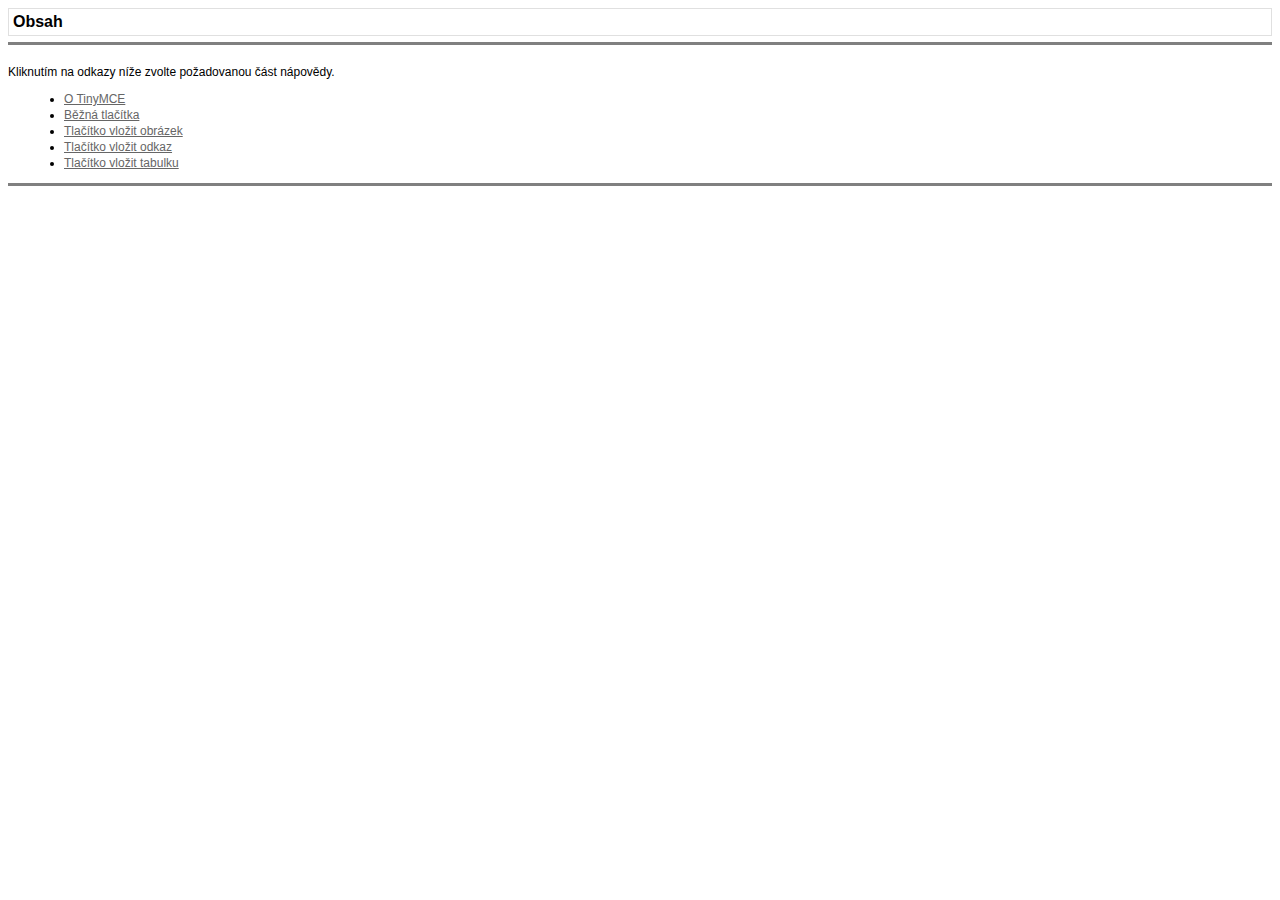
<file: engine/jscripts/tiny_mce/themes/advanced/docs/cs/index.htm>
<html xmlns="http://www.w3.org/1999/xhtml">
<HEAD>
<TITLE>N�pov�da</TITLE>
<meta http-equiv="content-type" content="text/html; charset=iso-8859-2">
<link href="style.css" rel="stylesheet" type="text/css">
</HEAD>
<BODY onload="window.focus();">
<table width="100%" border="0" cellpadding="1" cellspacing="3" class="pageheader">
  <tr> 
    <td><span class="title">Obsah</span></td>
    <td align="right">&nbsp;</td>
  </tr>
</table>
<hr noshade>
<br>
Kliknut�m na odkazy n��e zvolte po�adovanou ��st n�pov�dy.
<ul class="toc_ul">
  <li class="toc_li"><a href="about.htm">O TinyMCE</a></li>
  <li class="toc_li"><a href="common_buttons.htm">B�n� tla��tka</a></li>
  <li class="toc_li"><a href="insert_image_button.htm">Tla��tko vlo�it obr�zek</a></li>
  <li class="toc_li"><a href="insert_link_button.htm">Tla��tko vlo�it odkaz</a></li>
  <li class="toc_li"><a href="insert_table_button.htm">Tla��tko vlo�it tabulku</a></li>
</ul>
<hr noshade>
</BODY>
</HTML>
</file>
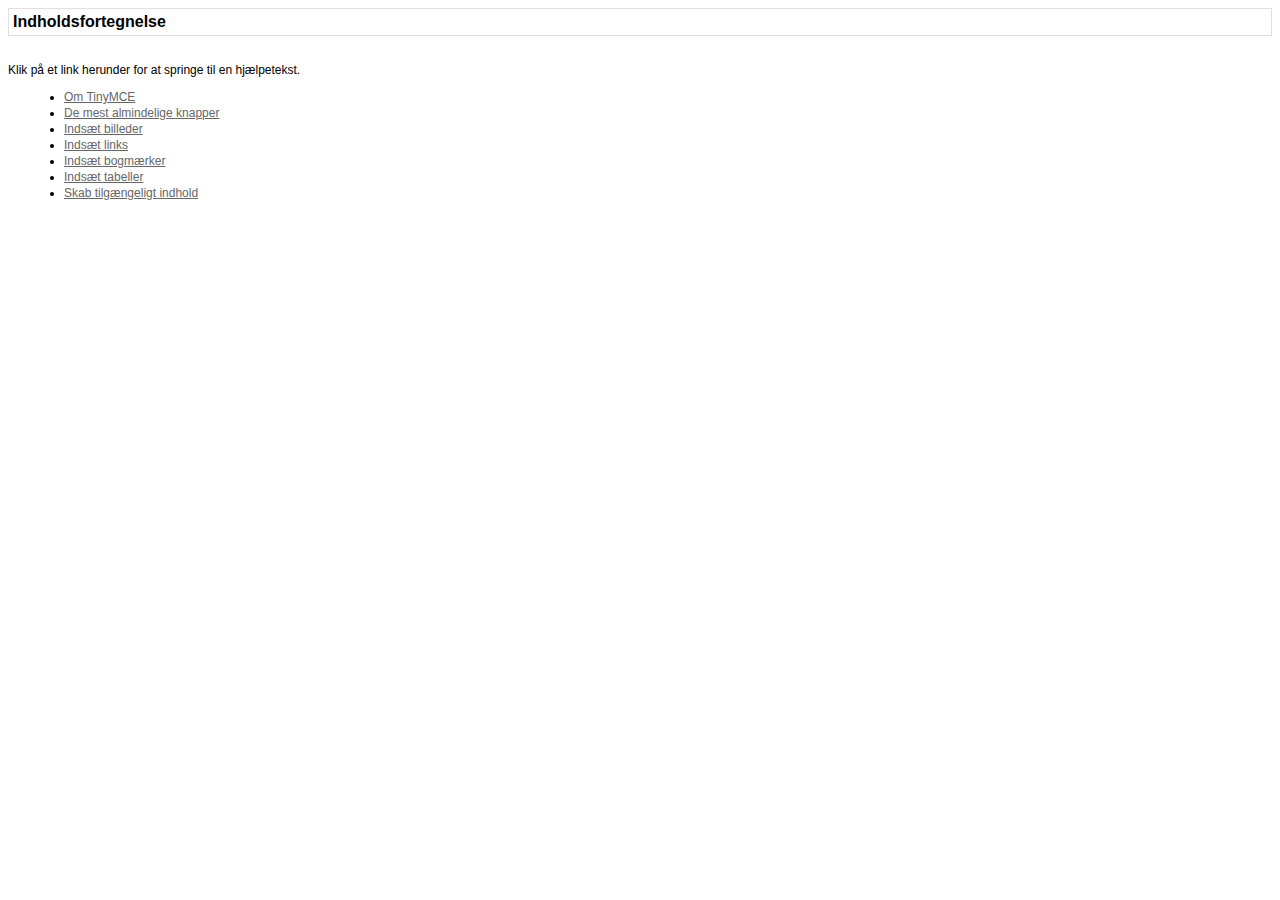
<file: engine/jscripts/tiny_mce/themes/advanced/docs/da/index.htm>
<!DOCTYPE html PUBLIC "-//W3C//DTD XHTML 1.0 Strict//EN" "http://www.w3.org/TR/xhtml1/DTD/xhtml1-strict.dtd">
<html xmlns="http://www.w3.org/1999/xhtml" xml:lang="da" lang="da">
<head>
<title>Indholdsfortegnelse</title>
<meta http-equiv="Content-Type" content="text/html; charset=ISO-8859-1" />
<link href="style.css" rel="stylesheet" type="text/css" />
</head>
<body onload="window.focus();">
<table width="100%" border="0" cellpadding="1" cellspacing="3" class="pageheader">
  <tr>
    <td><span class="title">Indholdsfortegnelse</span></td>
    <td align="right">&nbsp;</td>
  </tr>
</table>
<hr />
<br />
Klik p� et link herunder for at springe til en hj�lpetekst.
<ul class="toc_ul">
  <li class="toc_li"><a href="about.htm">Om TinyMCE</a></li>
  <li class="toc_li"><a href="common_buttons.htm">De mest almindelige knapper</a></li>
  <li class="toc_li"><a href="insert_image_button.htm">Inds�t billeder</a></li>
  <li class="toc_li"><a href="insert_link_button.htm">Inds�t links</a></li>
  <li class="toc_li"><a href="insert_anchor_button.htm">Inds�t bogm�rker</a></li>
  <li class="toc_li"><a href="insert_table_button.htm">Inds�t tabeller</a></li>
 <li class="toc_li"><a href="create_accessible_content.htm">Skab tilg�ngeligt
	indhold</a></li>
</ul>
<hr />
</body>
</html>
</file>
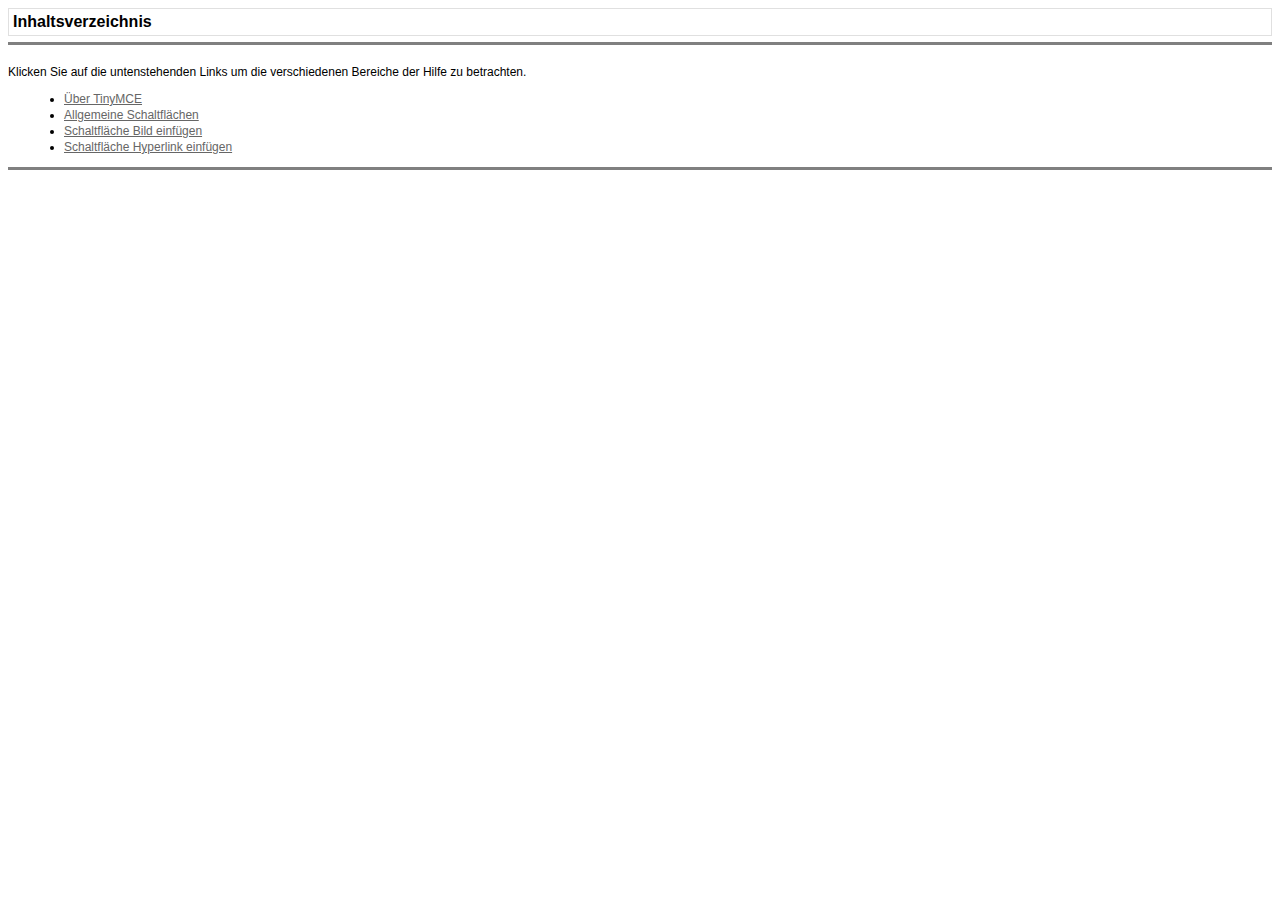
<file: engine/jscripts/tiny_mce/themes/advanced/docs/de/index.htm>
<html xmlns="http://www.w3.org/1999/xhtml">
<HEAD>
<TITLE>Inhaltsverzeichnis der Hilfe</TITLE>
<link href="style.css" rel="stylesheet" type="text/css">
</HEAD>
<BODY onload="window.focus();">
<table width="100%" border="0" cellpadding="1" cellspacing="3" class="pageheader">
  <tr> 
    <td><span class="title">Inhaltsverzeichnis</span></td>
    <td align="right">&nbsp;</td>
  </tr>
</table>
<hr noshade>
<br>
Klicken Sie auf die untenstehenden Links um die verschiedenen Bereiche der Hilfe zu betrachten. 
<ul class="toc_ul">
  <li class="toc_li"><a href="about.htm">&Uuml;ber TinyMCE</a></li>
  <li class="toc_li"><a href="common_buttons.htm">Allgemeine Schaltfl&auml;chen</a></li>
  <li class="toc_li"><a href="insert_image_button.htm">Schaltfl&auml;che Bild einf&uuml;gen</a></li>
  <li class="toc_li"><a href="insert_link_button.htm">Schaltfl&auml;che Hyperlink einf&uuml;gen</a></li>
</ul>
<hr noshade>
</BODY>
</HTML>
</file>
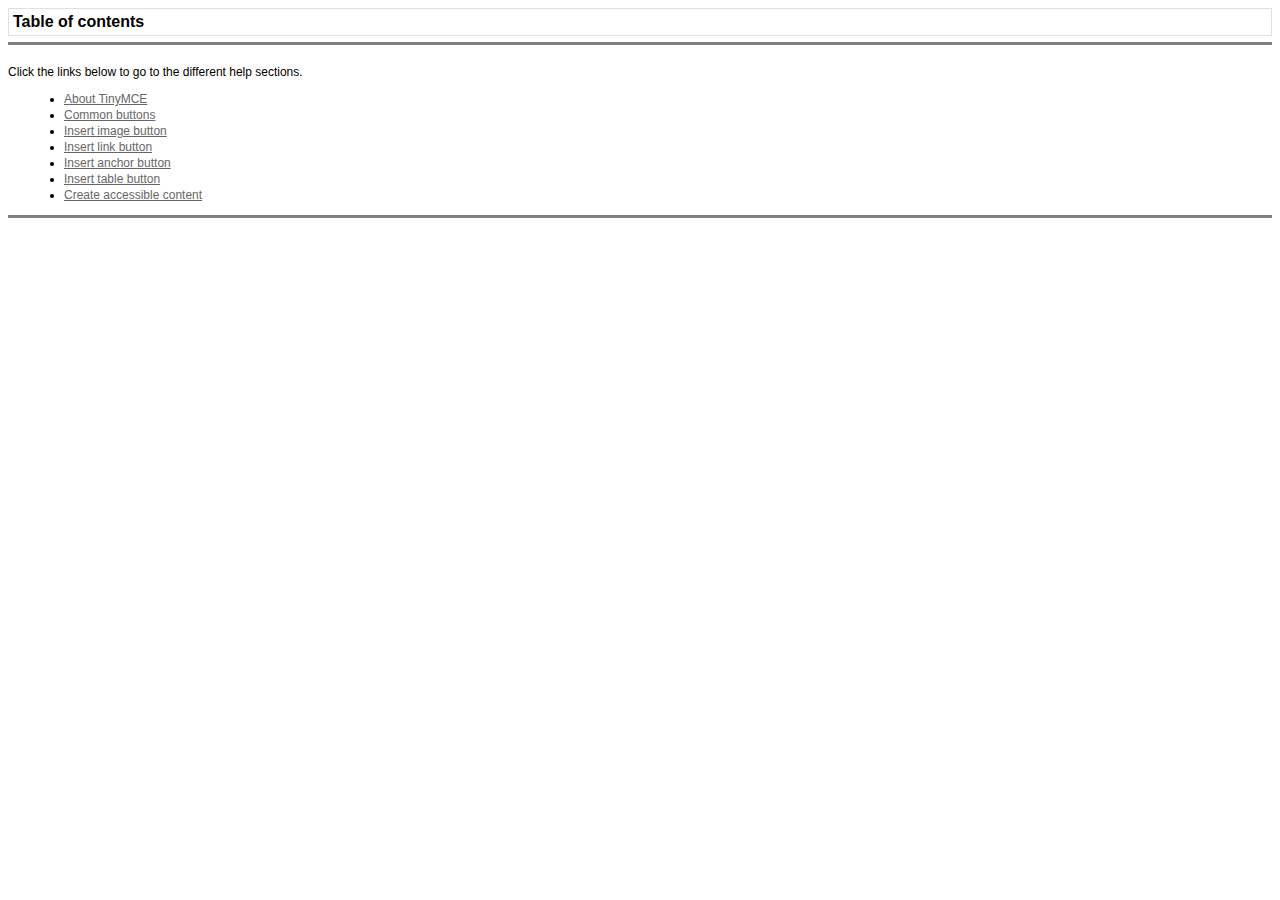
<file: engine/jscripts/tiny_mce/themes/advanced/docs/en/index.htm>
<html xmlns="http://www.w3.org/1999/xhtml">
<HEAD>
<TITLE>Help Index</TITLE>
<link href="style.css" rel="stylesheet" type="text/css">
</HEAD>
<BODY onload="window.focus();">
<table width="100%" border="0" cellpadding="1" cellspacing="3" class="pageheader">
  <tr> 
    <td><span class="title">Table of contents</span></td>
    <td align="right">&nbsp;</td>
  </tr>
</table>
<hr noshade>
<br>
Click the links below to go to the different help sections. 
<ul class="toc_ul">
  <li class="toc_li"><a href="about.htm">About TinyMCE</a></li>
  <li class="toc_li"><a href="common_buttons.htm">Common buttons</a></li>
  <li class="toc_li"><a href="insert_image_button.htm">Insert image button</a></li>
  <li class="toc_li"><a href="insert_link_button.htm">Insert link button</a></li>
  <li class="toc_li"><a href="insert_anchor_button.htm">Insert anchor button</a></li>
  <li class="toc_li"><a href="insert_table_button.htm">Insert table button</a></li>
 <li class="toc_li"><a href="create_accessible_content.htm">Create accessible content</a></li>
</ul>
<hr noshade>
</BODY>
</HTML>
</file>
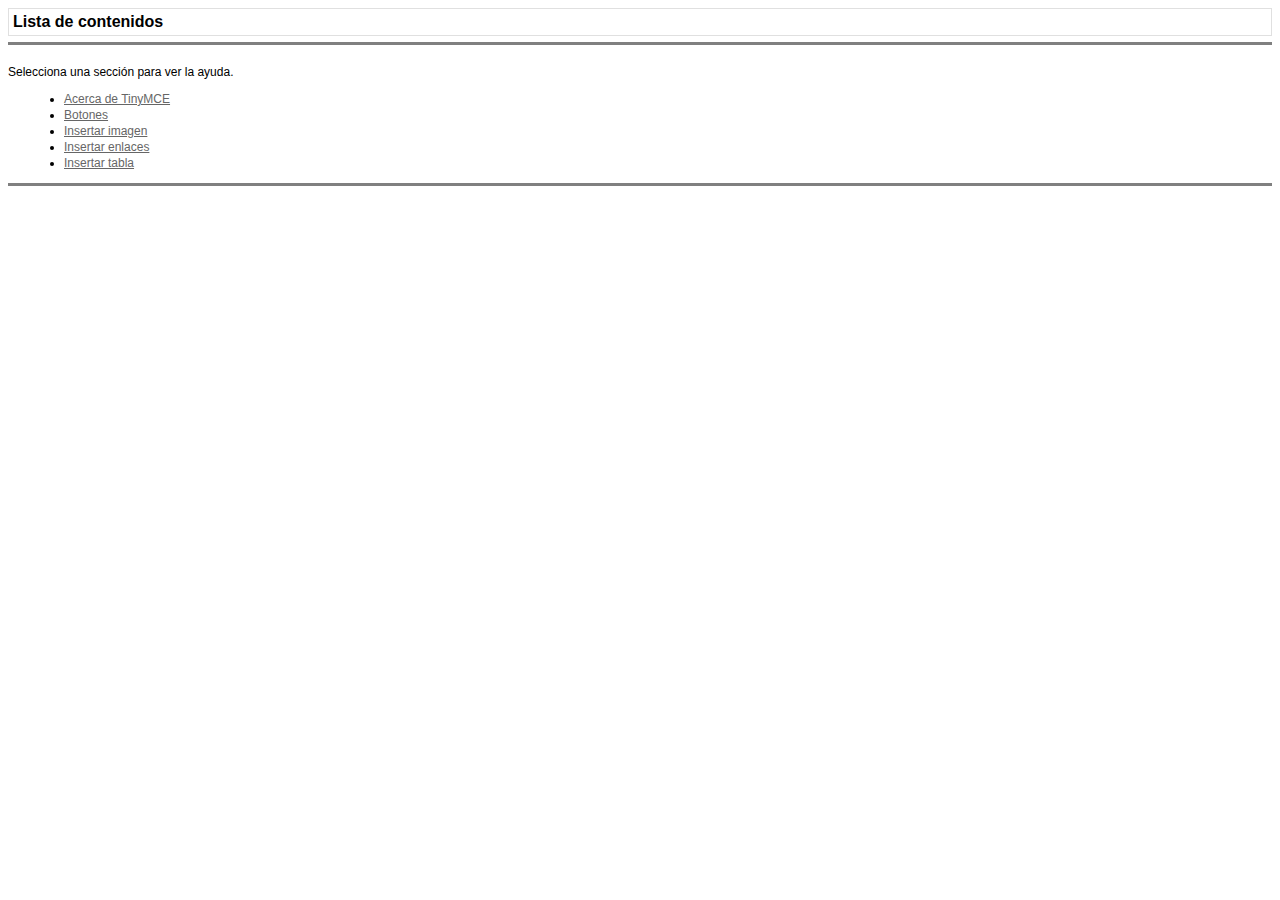
<file: engine/jscripts/tiny_mce/themes/advanced/docs/es/index.htm>
<html xmlns="http://www.w3.org/1999/xhtml">
<HEAD>
<TITLE>&Iacute;ndice de la ayuda</TITLE>
<link href="style.css" rel="stylesheet" type="text/css">
</HEAD>
<BODY onload="window.focus();">
<table width="100%" border="0" cellpadding="1" cellspacing="3" class="pageheader">
  <tr> 
    <td><span class="title">Lista de contenidos</span></td>
    <td align="right">&nbsp;</td>
  </tr>
</table>
<hr noshade>
<br>
Selecciona una secci&oacute;n para ver la ayuda. 
<ul class="toc_ul">
  <li class="toc_li"><a href="about.htm">Acerca de  TinyMCE</a></li>
  <li class="toc_li"><a href="common_buttons.htm">Botones</a></li>
  <li class="toc_li"><a href="insert_image_button.htm">Insertar imagen</a></li>
  <li class="toc_li"><a href="insert_link_button.htm">Insertar enlaces</a></li>
  <li class="toc_li"><a href="insert_table_button.htm">Insertar tabla</a></li>
</ul>
<hr noshade>
</BODY>
</HTML>
</file>
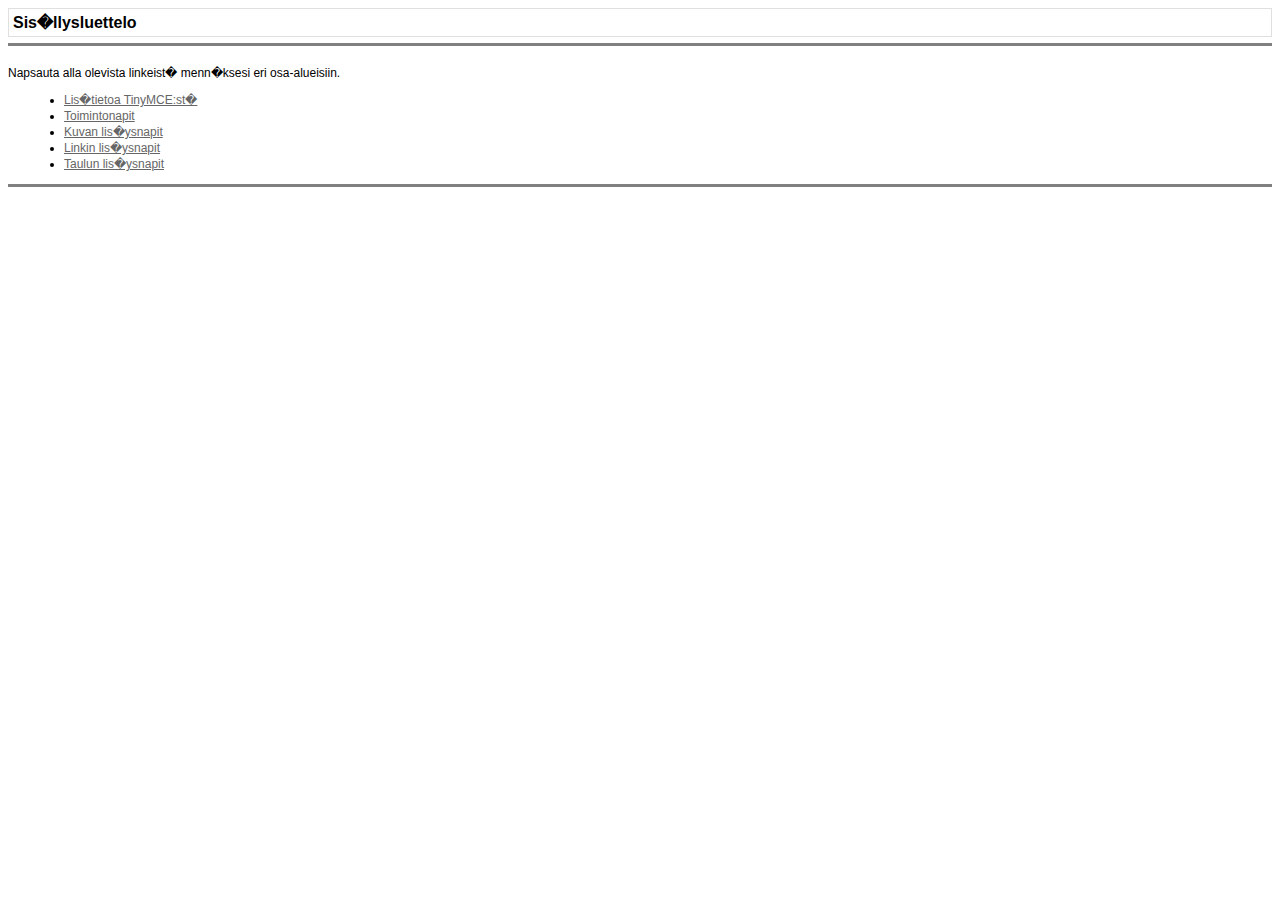
<file: engine/jscripts/tiny_mce/themes/advanced/docs/fi/index.htm>
<html xmlns="http://www.w3.org/1999/xhtml">
<HEAD>
<TITLE>Apua sis�llysluettelo</TITLE>
<link href="style.css" rel="stylesheet" type="text/css">
</HEAD>
<BODY onload="window.focus();">
<table width="100%" border="0" cellpadding="1" cellspacing="3" class="pageheader">
  <tr> 
    <td><span class="title">Sis�llysluettelo</span></td>
    <td align="right">&nbsp;</td>
  </tr>
</table>
<hr noshade>
<br>
Napsauta alla olevista linkeist� menn�ksesi eri osa-alueisiin. 
<ul class="toc_ul">
  <li class="toc_li"><a href="about.htm">Lis�tietoa TinyMCE:st�</a></li>
  <li class="toc_li"><a href="common_buttons.htm">Toimintonapit</a></li>
  <li class="toc_li"><a href="insert_image_button.htm">Kuvan lis�ysnapit</a></li>
  <li class="toc_li"><a href="insert_link_button.htm">Linkin lis�ysnapit</a></li>
  <li class="toc_li"><a href="insert_table_button.htm">Taulun lis�ysnapit</a></li>
</ul>
<hr noshade>
</BODY>
</HTML>
</file>
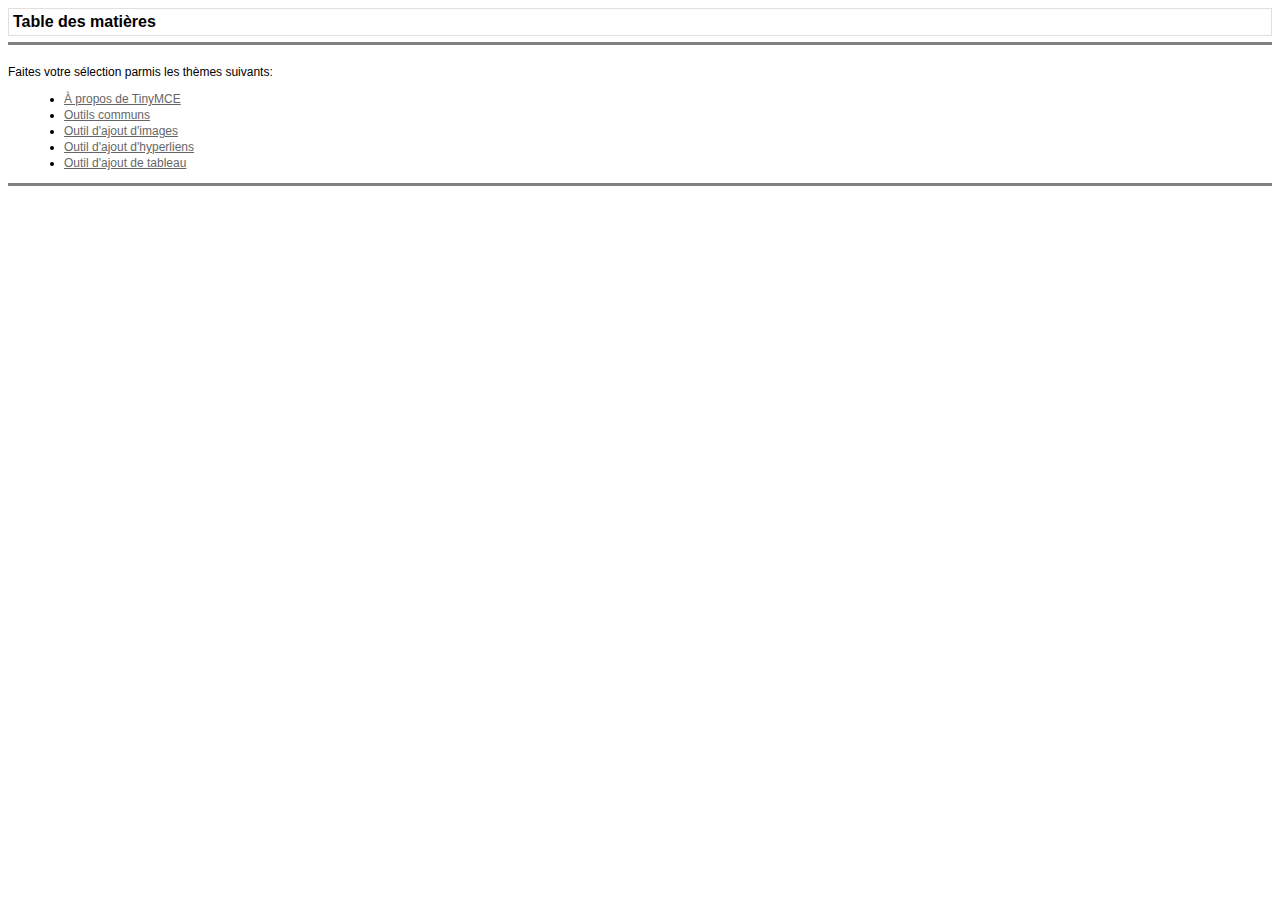
<file: engine/jscripts/tiny_mce/themes/advanced/docs/fr/index.htm>
<html xmlns="http://www.w3.org/1999/xhtml">
<HEAD>
<TITLE>Table des mati&egrave;res de l'aide</TITLE>
<link href="style.css" rel="stylesheet" type="text/css">
</HEAD>
<BODY onload="window.focus();">
<table width="100%" border="0" cellpadding="1" cellspacing="3" class="pageheader">
  <tr> 
    <td><span class="title">Table des mati&egrave;res</span></td>
    <td align="right">&nbsp;</td>
  </tr>
</table>
<hr noshade>
<br>
Faites votre s&eacute;lection parmis les th&egrave;mes suivants:
<ul class="toc_ul">
  <li class="toc_li"><a href="about.htm">&Agrave; propos de TinyMCE</a></li>
  <li class="toc_li"><a href="common_buttons.htm">Outils communs</a></li>
  <li class="toc_li"><a href="insert_image_button.htm">Outil d'ajout d'images</a></li>
  <li class="toc_li"><a href="insert_link_button.htm">Outil d'ajout d'hyperliens</a></li>
  <li class="toc_li"><a href="insert_table_button.htm">Outil d'ajout de tableau</a></li>
</ul>
<hr noshade>
</BODY>
</HTML>
</file>
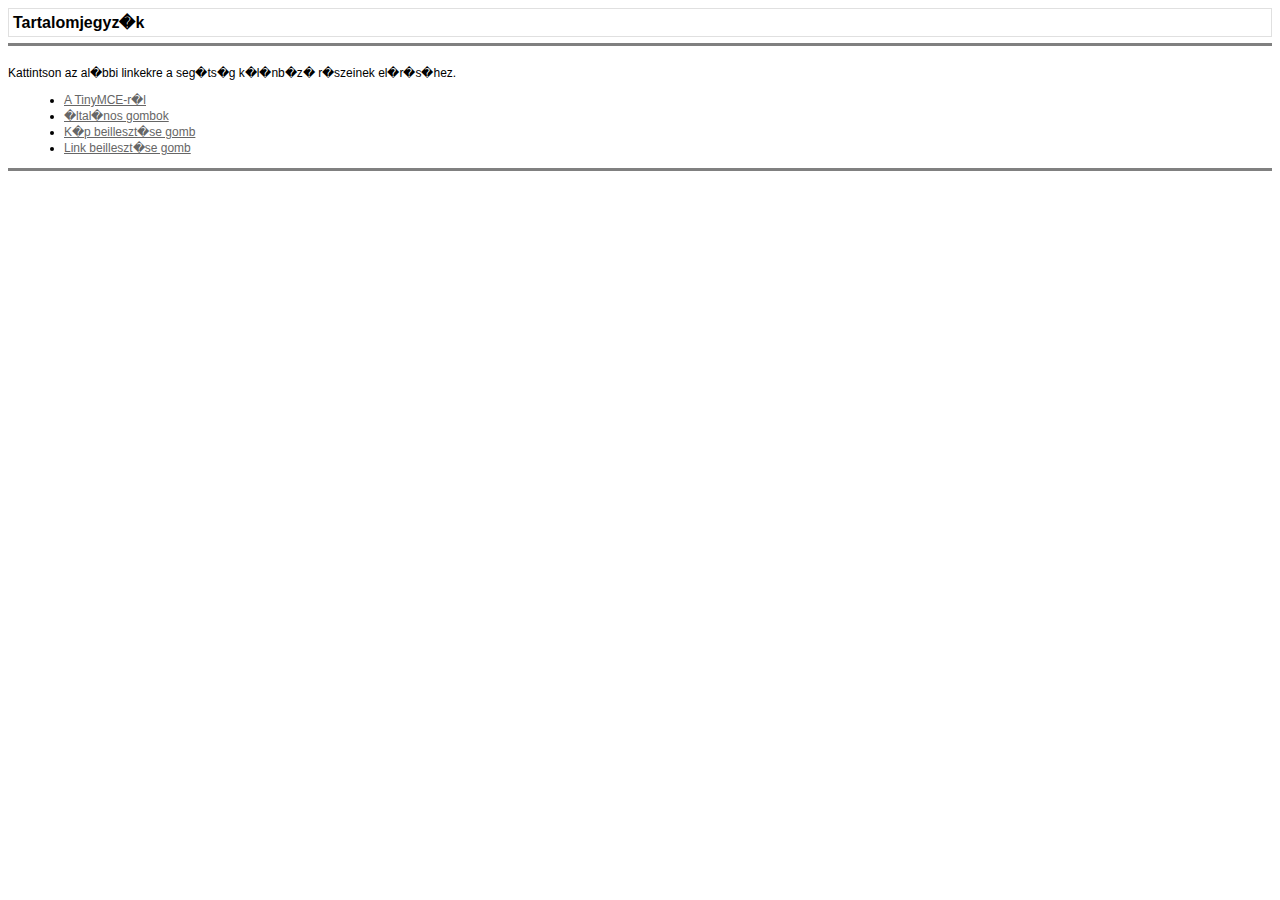
<file: engine/jscripts/tiny_mce/themes/advanced/docs/hu/index.htm>
<html xmlns="http://www.w3.org/1999/xhtml">
<HEAD>
<TITLE>Inhaltsverzeichnis der Hilfe</TITLE>
<link href="style.css" rel="stylesheet" type="text/css">
</HEAD>
<BODY onload="window.focus();">
<table width="100%" border="0" cellpadding="1" cellspacing="3" class="pageheader">
  <tr> 
    <td><span class="title">Tartalomjegyz�k</span></td>
    <td align="right">&nbsp;</td>
  </tr>
</table>
<hr noshade>
<br>
Kattintson az al�bbi linkekre a seg�ts�g k�l�nb�z� r�szeinek el�r�s�hez.
<ul class="toc_ul">
  <li class="toc_li"><a href="about.htm">A TinyMCE-r�l</a></li>
  <li class="toc_li"><a href="common_buttons.htm">�ltal�nos gombok </a></li>
  <li class="toc_li"><a href="insert_image_button.htm">K�p beilleszt�se gomb </a></li>
  <li class="toc_li"><a href="insert_link_button.htm">Link beilleszt�se gomb </a></li>
</ul>
<hr noshade>
</BODY>
</HTML>
</file>
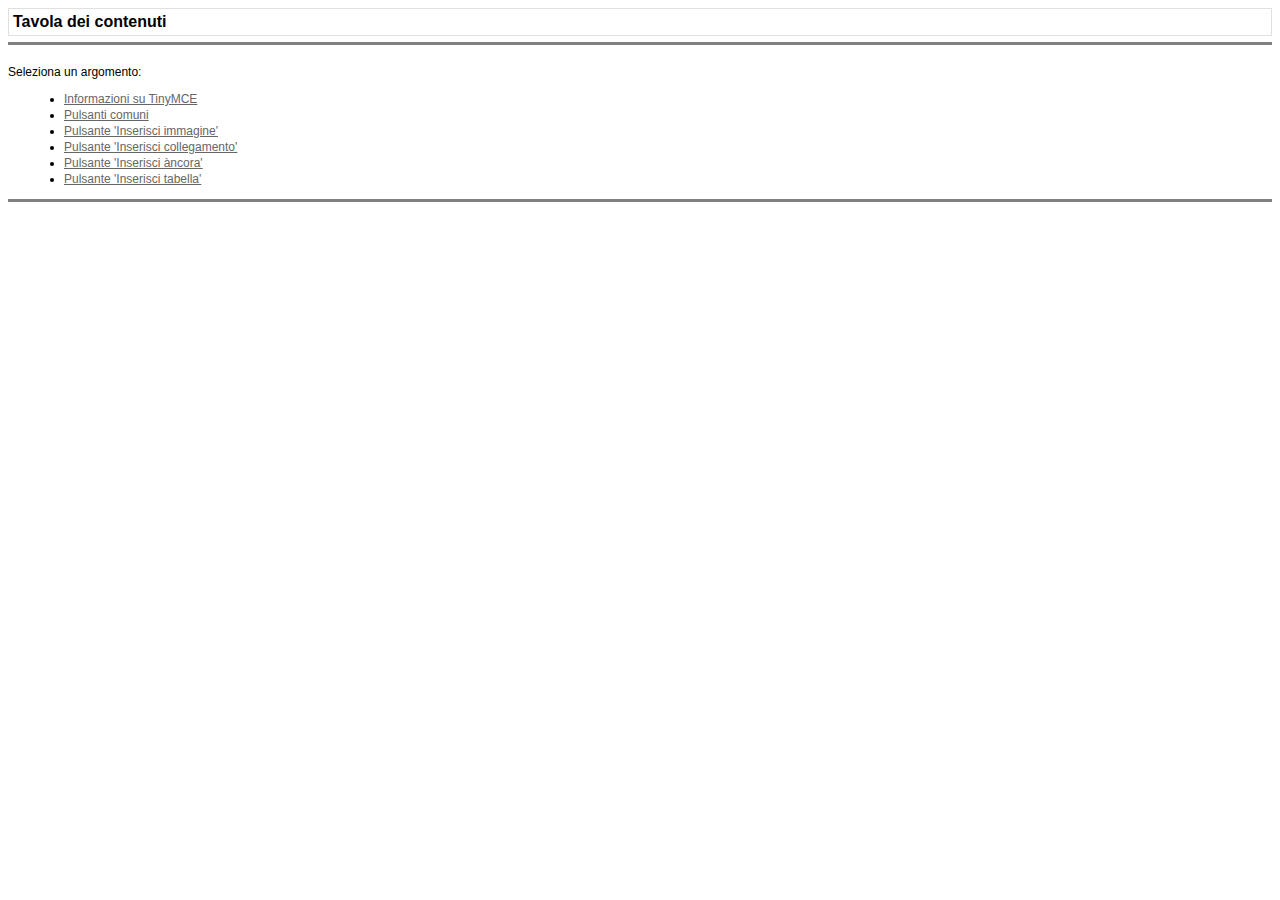
<file: engine/jscripts/tiny_mce/themes/advanced/docs/it/index.htm>
<html xmlns="http://www.w3.org/1999/xhtml">
<head>
  <title>Indice della guida</title>
  <link href="style.css" rel="stylesheet" type="text/css">
</head>
<body onload="window.focus();">
<table class="pageheader" border="0" cellpadding="1" cellspacing="3"
 width="100%">
  <tbody>
    <tr>
      <td><span class="title">Tavola dei contenuti<br>
      </span></td>
      <td align="right">&nbsp;</td>
    </tr>
  </tbody>
</table>
<hr noshade="noshade">
<br>
Seleziona un argomento:<br>
<ul class="toc_ul">
  <li class="toc_li"><a href="about.htm">Informazioni su TinyMCE</a></li>
  <li class="toc_li"><a href="common_buttons.htm">Pulsanti comuni</a></li>
  <li class="toc_li"><a href="insert_image_button.htm">Pulsante 'Inserisci immagine'<br></a></li>
  <li class="toc_li"><a href="insert_link_button.htm">Pulsante 'Inserisci collegamento'</a></li>
  <li class="toc_li"><a href="insert_anchor_button.htm">Pulsante 'Inserisci &agrave;ncora'</a></li>
  <li class="toc_li"><a href="insert_table_button.htm">Pulsante 'Inserisci tabella'</a></li>
</ul>
<hr noshade="noshade">
</body>
</html>
</file>
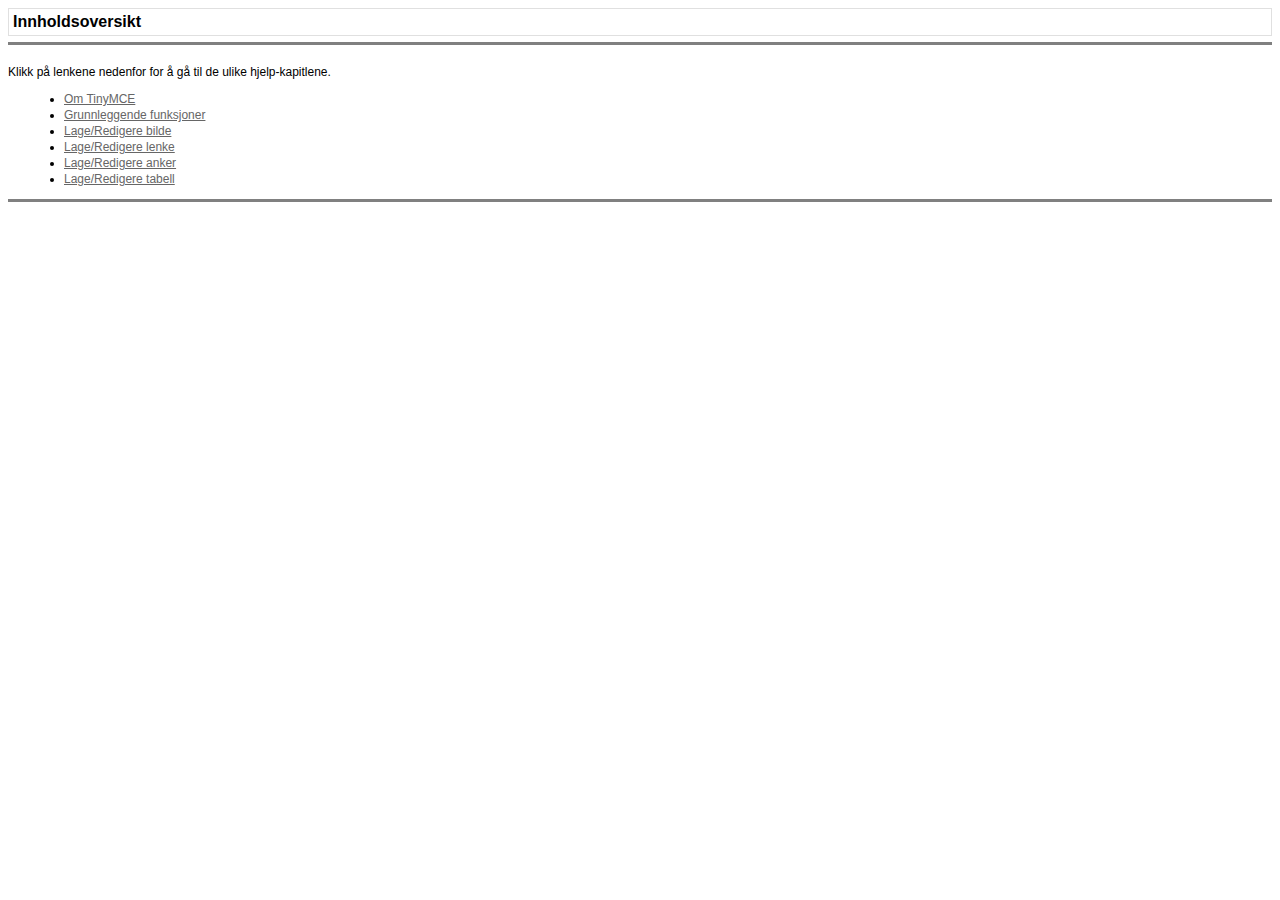
<file: engine/jscripts/tiny_mce/themes/advanced/docs/nb/index.htm>
<html xmlns="http://www.w3.org/1999/xhtml">
<HEAD>
<TITLE>Hjelp Index</TITLE>
<link href="style.css" rel="stylesheet" type="text/css">
</HEAD>
<BODY onload="window.focus();">
<table width="100%" border="0" cellpadding="1" cellspacing="3" class="pageheader">
  <tr> 
    <td><span class="title">Innholdsoversikt</span></td>
    <td align="right">&nbsp;</td>
  </tr>
</table>
<hr noshade>
<br>
Klikk p&aring; lenkene nedenfor for &aring; g&aring; til de ulike
hjelp-kapitlene.
<ul class="toc_ul">
  <li class="toc_li"><a href="about.htm">Om TinyMCE</a></li>
  <li class="toc_li"><a href="common_buttons.htm">Grunnleggende funksjoner</a></li>
  <li class="toc_li"><a href="insert_image_button.htm">Lage/Redigere bilde</a></li>
  <li class="toc_li"><a href="insert_link_button.htm">Lage/Redigere lenke</a></li>
  <li class="toc_li"><a href="insert_anchor_button.htm">Lage/Redigere anker </a></li>
  <li class="toc_li"><a href="insert_table_button.htm">Lage/Redigere tabell</a></li>
</ul>
<hr noshade>
</BODY>
</HTML>
</file>
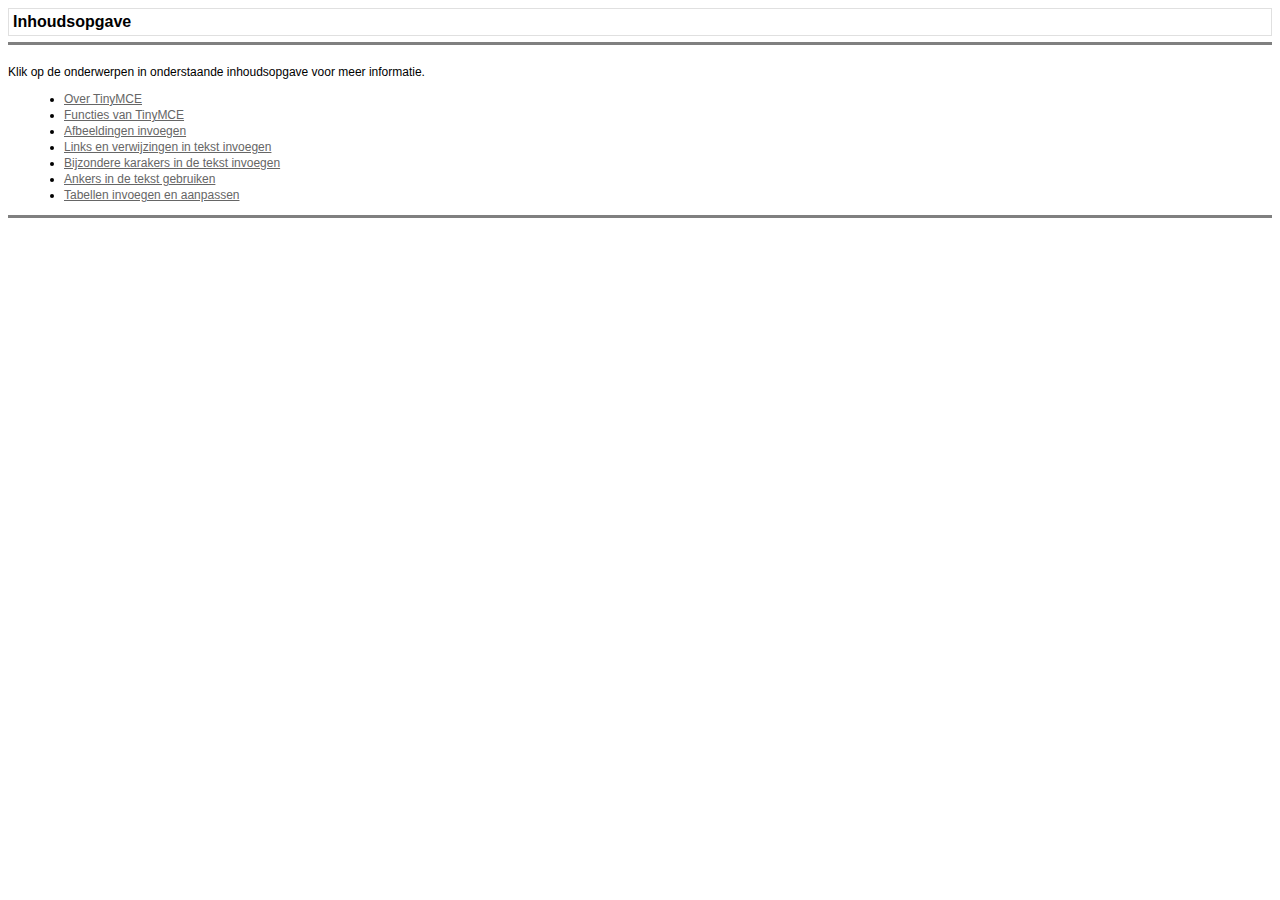
<file: engine/jscripts/tiny_mce/themes/advanced/docs/nl/index.htm>
<html xmlns="http://www.w3.org/1999/xhtml">
<HEAD>
<TITLE>Help Index</TITLE>
<link href="style.css" rel="stylesheet" type="text/css">
</HEAD>
<BODY onload="window.focus();">
<table width="100%" border="0" cellpadding="1" cellspacing="3" class="pageheader">
  <tr> 
    <td><span class="title">Inhoudsopgave</span></td>
    <td align="right">&nbsp;</td>
  </tr>
</table>
<hr noshade>
<br>
Klik op de onderwerpen in onderstaande inhoudsopgave voor meer informatie.
<ul class="toc_ul">
  <li class="toc_li"><a href="about.htm">Over TinyMCE</a></li>
  <li class="toc_li"><a href="common_buttons.htm">Functies van TinyMCE</a></li>
	<li class="toc_li"><a href="insert_image_button.htm">Afbeeldingen invoegen</a></li>
	<li class="toc_li"><a href="insert_link_button.htm">Links en verwijzingen in tekst invoegen</a></li>
  <li class="toc_li"><a href="insert_specchar_button.htm">Bijzondere karakers in de tekst invoegen</a></li>
  <li class="toc_li"><a href="insert_anchor_button.htm">Ankers in de tekst gebruiken</a></li>
  <li class="toc_li"><a href="insert_table_button.htm">Tabellen invoegen en aanpassen</a></li>
</ul>
<hr noshade>
</BODY>
</HTML>
</file>
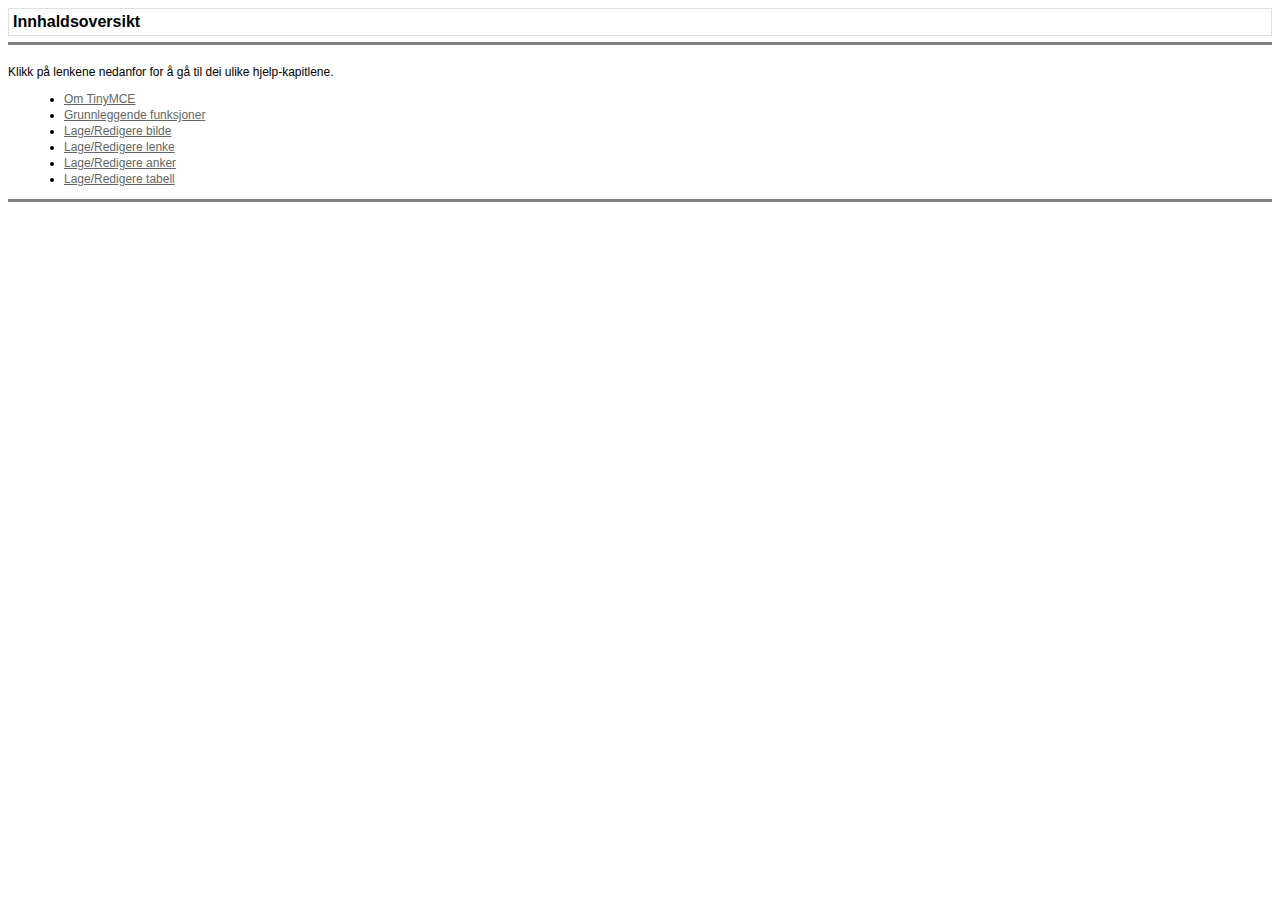
<file: engine/jscripts/tiny_mce/themes/advanced/docs/nn/index.htm>
<html xmlns="http://www.w3.org/1999/xhtml">
<HEAD>
<TITLE>Hjelp Index</TITLE>
<link href="style.css" rel="stylesheet" type="text/css">
</HEAD>
<BODY onload="window.focus();">
<table width="100%" border="0" cellpadding="1" cellspacing="3" class="pageheader">
  <tr> 
    <td><span class="title">Innhaldsoversikt</span></td>
    <td align="right">&nbsp;</td>
  </tr>
</table>
<hr noshade>
<br>
Klikk p&aring; lenkene nedanfor for &aring; g&aring; til dei ulike
hjelp-kapitlene.
<ul class="toc_ul">
  <li class="toc_li"><a href="about.htm">Om TinyMCE</a></li>
  <li class="toc_li"><a href="common_buttons.htm">Grunnleggende funksjoner</a></li>
  <li class="toc_li"><a href="insert_image_button.htm">Lage/Redigere bilde</a></li>
  <li class="toc_li"><a href="insert_link_button.htm">Lage/Redigere lenke</a></li>
  <li class="toc_li"><a href="insert_anchor_button.htm">Lage/Redigere anker </a></li>
  <li class="toc_li"><a href="insert_table_button.htm">Lage/Redigere tabell</a></li>
</ul>
<hr noshade>
</BODY>
</HTML>
</file>
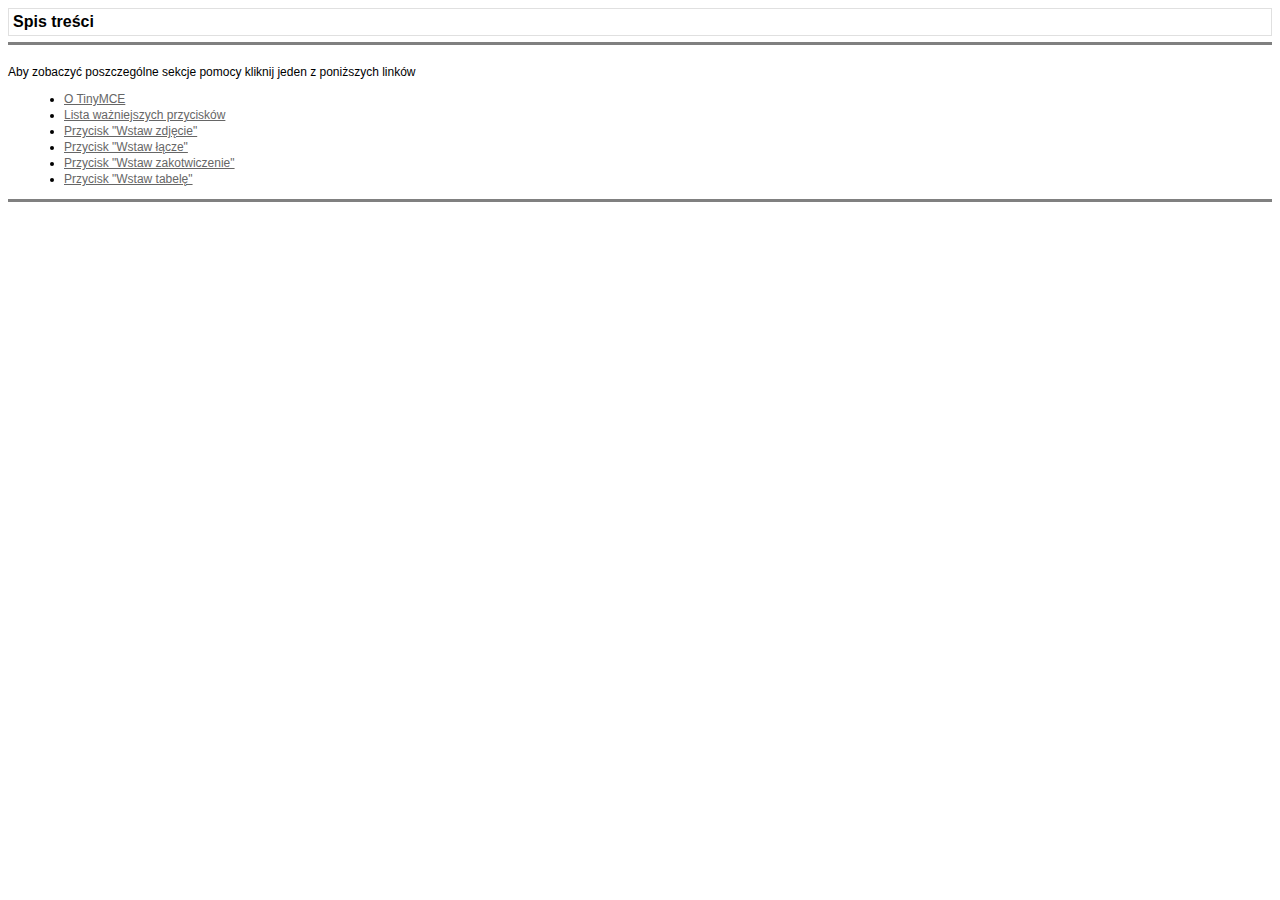
<file: engine/jscripts/tiny_mce/themes/advanced/docs/pl/index.htm>
<html xmlns="http://www.w3.org/1999/xhtml">
<HEAD>
<meta name="generator" content="WebSite PRO 4.3" />
<meta http-equiv="content-type" content="text/html; charset=iso-8859-2">
<TITLE>Spis pomocy</TITLE>
<link href="style.css" rel="stylesheet" type="text/css">
</HEAD>
<BODY onload="window.focus();">
<table width="100%" border="0" cellpadding="1" cellspacing="3" class="pageheader">
  <tr> 
    <td><span class="title">Spis tre�ci</span></td>
    <td align="right">&nbsp;</td>
  </tr>
</table>
<hr noshade>
<br>
Aby zobaczy� poszczeg�lne sekcje pomocy kliknij jeden z poni�szych link�w
<ul class="toc_ul">
  <li class="toc_li"><a href="about.htm">O TinyMCE</a></li>
  <li class="toc_li"><a href="common_buttons.htm">Lista wa�niejszych przycisk�w</a></li>
  <li class="toc_li"><a href="insert_image_button.htm">Przycisk "Wstaw zdj�cie"</a></li>
  <li class="toc_li"><a href="insert_link_button.htm">Przycisk "Wstaw ��cze"</a></li>
  <li class="toc_li"><a href="insert_anchor_button.htm">Przycisk "Wstaw zakotwiczenie"</a></li>
  <li class="toc_li"><a href="insert_table_button.htm">Przycisk "Wstaw tabel�"</a></li>
</ul>
<hr noshade>
</BODY>
</HTML>
</file>
<file: engine/jscripts/tiny_mce/themes/advanced/docs/cs/style.css>
body { background-color: #FFFFFF; }
body, td, .content { font-family: Verdana, Arial, helvetica, sans-serif; font-size: 12px; }
.title { font-family: Verdana, Arial, helvetica, sans-serif; font-size: 16px; font-weight: bold; }
.subtitle { font-size: 12px; font-weight: bold; }

.toc_ul, .toc_li { margin-left: 8px; line-height: 16px; }
.step_ol, .step_li { margin-left: 11px; line-height: 16px; }
img { border: 0; }

a:visited { color: #666666; text-decoration: underline; }
a:active { color: #666666; text-decoration: underline; }
a:hover { color: #666666; text-decoration: underline; }
a { color: #666666; text-decoration: underline; }

.pageheader { border: #E0E0E0 solid 1px; }
.pagefooter { border: #E0E0E0 solid 1px; }
.sample { background-color: #FFFFFF; border: #000000 solid 1px; }
.samplecontent { font-size: 10px; }

.code { background-color: #FFFFFF; border: #000000 solid 1px; }
.codecontent { font-size: 10px; }
.codecontent a:visited { color: #666666; text-decoration: none; font-weight: bold }
.codecontent a:active { color: #666666; text-decoration: none; font-weight: bold  }
.codecontent a:hover { color: #666666; text-decoration: none; font-weight: bold  }
.codecontent a { color: #666666; text-decoration: none; font-weight: bold  }

hr { height: 1px; }
</file>
<file: engine/jscripts/tiny_mce/themes/advanced/docs/da/style.css>
body { background-color: #FFFFFF; }
body, td, .content { font-family: Verdana, Arial, helvetica, sans-serif; font-size: 12px; }
.title { font-family: Verdana, Arial, helvetica, sans-serif; font-size: 16px; font-weight: bold; }
.subtitle { font-size: 12px; font-weight: bold; }

.toc_ul, .toc_li { margin-left: 8px; line-height: 16px; }
.step_ol, .step_li { margin-left: 11px; line-height: 16px; }
img { border: #000000 solid 1px; }

a:visited { color: #666666; text-decoration: underline; }
a:active { color: #666666; text-decoration: underline; }
a:hover { color: #666666; text-decoration: underline; }
a { color: #666666; text-decoration: underline; }

.pageheader { border: #E0E0E0 solid 1px; }
.pagefooter { border: #E0E0E0 solid 1px; }
.sample { background-color: #FFFFFF; border: #000000 solid 1px; }
.samplecontent { font-size: 10px; }

.code { background-color: #FFFFFF; border: #000000 solid 1px; }
.codecontent { font-size: 10px; }
.codecontent a:visited { color: #666666; text-decoration: none; font-weight: bold }
.codecontent a:active { color: #666666; text-decoration: none; font-weight: bold  }
.codecontent a:hover { color: #666666; text-decoration: none; font-weight: bold  }
.codecontent a { color: #666666; text-decoration: none; font-weight: bold  }

hr { height: 1px; border:none;}
</file>
<file: engine/jscripts/tiny_mce/themes/advanced/docs/de/style.css>
body { background-color: #FFFFFF; }
body, td, .content { font-family: Verdana, Arial, helvetica, sans-serif; font-size: 12px; }
.title { font-family: Verdana, Arial, helvetica, sans-serif; font-size: 16px; font-weight: bold; }
.subtitle { font-size: 12px; font-weight: bold; }

.toc_ul, .toc_li { margin-left: 8px; line-height: 16px; }
.step_ol, .step_li { margin-left: 11px; line-height: 16px; }
img { border: #000000 solid 1px; }

a:visited { color: #666666; text-decoration: underline; }
a:active { color: #666666; text-decoration: underline; }
a:hover { color: #666666; text-decoration: underline; }
a { color: #666666; text-decoration: underline; }

.pageheader { border: #E0E0E0 solid 1px; }
.pagefooter { border: #E0E0E0 solid 1px; }
.sample { background-color: #FFFFFF; border: #000000 solid 1px; }
.samplecontent { font-size: 10px; }

.code { background-color: #FFFFFF; border: #000000 solid 1px; }
.codecontent { font-size: 10px; }
.codecontent a:visited { color: #666666; text-decoration: none; font-weight: bold }
.codecontent a:active { color: #666666; text-decoration: none; font-weight: bold  }
.codecontent a:hover { color: #666666; text-decoration: none; font-weight: bold  }
.codecontent a { color: #666666; text-decoration: none; font-weight: bold  }

hr { height: 1px; }
</file>
<file: engine/jscripts/tiny_mce/themes/advanced/docs/en/style.css>
body { background-color: #FFFFFF; }
body, td, .content { font-family: Verdana, Arial, helvetica, sans-serif; font-size: 12px; }
.title { font-family: Verdana, Arial, helvetica, sans-serif; font-size: 16px; font-weight: bold; }
.subtitle { font-size: 12px; font-weight: bold; }

.toc_ul, .toc_li { margin-left: 8px; line-height: 16px; }
.step_ol, .step_li { margin-left: 11px; line-height: 16px; }
img { border: #000000 solid 1px; }

a:visited { color: #666666; text-decoration: underline; }
a:active { color: #666666; text-decoration: underline; }
a:hover { color: #666666; text-decoration: underline; }
a { color: #666666; text-decoration: underline; }

.pageheader { border: #E0E0E0 solid 1px; }
.pagefooter { border: #E0E0E0 solid 1px; }
.sample { background-color: #FFFFFF; border: #000000 solid 1px; }
.samplecontent { font-size: 10px; }

.code { background-color: #FFFFFF; border: #000000 solid 1px; }
.codecontent { font-size: 10px; }
.codecontent a:visited { color: #666666; text-decoration: none; font-weight: bold }
.codecontent a:active { color: #666666; text-decoration: none; font-weight: bold  }
.codecontent a:hover { color: #666666; text-decoration: none; font-weight: bold  }
.codecontent a { color: #666666; text-decoration: none; font-weight: bold  }

hr { height: 1px; }
</file>
<file: engine/jscripts/tiny_mce/themes/advanced/docs/es/style.css>
body { background-color: #FFFFFF; }
body, td, .content { font-family: Verdana, Arial, helvetica, sans-serif; font-size: 12px; }
.title { font-family: Verdana, Arial, helvetica, sans-serif; font-size: 16px; font-weight: bold; }
.subtitle { font-size: 12px; font-weight: bold; }

.toc_ul, .toc_li { margin-left: 8px; line-height: 16px; }
.step_ol, .step_li { margin-left: 11px; line-height: 16px; }
img { border: #000000 solid 1px; }

a:visited { color: #666666; text-decoration: underline; }
a:active { color: #666666; text-decoration: underline; }
a:hover { color: #666666; text-decoration: underline; }
a { color: #666666; text-decoration: underline; }

.pageheader { border: #E0E0E0 solid 1px; }
.pagefooter { border: #E0E0E0 solid 1px; }
.sample { background-color: #FFFFFF; border: #000000 solid 1px; }
.samplecontent { font-size: 10px; }

.code { background-color: #FFFFFF; border: #000000 solid 1px; }
.codecontent { font-size: 10px; }
.codecontent a:visited { color: #666666; text-decoration: none; font-weight: bold }
.codecontent a:active { color: #666666; text-decoration: none; font-weight: bold  }
.codecontent a:hover { color: #666666; text-decoration: none; font-weight: bold  }
.codecontent a { color: #666666; text-decoration: none; font-weight: bold  }

hr { height: 1px; }
</file>
<file: engine/jscripts/tiny_mce/themes/advanced/docs/fi/style.css>
body { background-color: #FFFFFF; }
body, td, .content { font-family: Verdana, Arial, helvetica, sans-serif; font-size: 12px; }
.title { font-family: Verdana, Arial, helvetica, sans-serif; font-size: 16px; font-weight: bold; }
.subtitle { font-size: 12px; font-weight: bold; }

.toc_ul, .toc_li { margin-left: 8px; line-height: 16px; }
.step_ol, .step_li { margin-left: 11px; line-height: 16px; }
img { border: #000000 solid 1px; }

a:visited { color: #666666; text-decoration: underline; }
a:active { color: #666666; text-decoration: underline; }
a:hover { color: #666666; text-decoration: underline; }
a { color: #666666; text-decoration: underline; }

.pageheader { border: #E0E0E0 solid 1px; }
.pagefooter { border: #E0E0E0 solid 1px; }
.sample { background-color: #FFFFFF; border: #000000 solid 1px; }
.samplecontent { font-size: 10px; }

.code { background-color: #FFFFFF; border: #000000 solid 1px; }
.codecontent { font-size: 10px; }
.codecontent a:visited { color: #666666; text-decoration: none; font-weight: bold }
.codecontent a:active { color: #666666; text-decoration: none; font-weight: bold  }
.codecontent a:hover { color: #666666; text-decoration: none; font-weight: bold  }
.codecontent a { color: #666666; text-decoration: none; font-weight: bold  }

hr { height: 1px; }
</file>
<file: engine/jscripts/tiny_mce/themes/advanced/docs/fr/style.css>
body { background-color: #FFFFFF; }
body, td, .content { font-family: Verdana, Arial, helvetica, sans-serif; font-size: 12px; }
.title { font-family: Verdana, Arial, helvetica, sans-serif; font-size: 16px; font-weight: bold; }
.subtitle { font-size: 12px; font-weight: bold; }

.toc_ul, .toc_li { margin-left: 8px; line-height: 16px; }
.step_ol, .step_li { margin-left: 11px; line-height: 16px; }
img { border: #000000 solid 1px; }

a:visited { color: #666666; text-decoration: underline; }
a:active { color: #666666; text-decoration: underline; }
a:hover { color: #666666; text-decoration: underline; }
a { color: #666666; text-decoration: underline; }

.pageheader { border: #E0E0E0 solid 1px; }
.pagefooter { border: #E0E0E0 solid 1px; }
.sample { background-color: #FFFFFF; border: #000000 solid 1px; }
.samplecontent { font-size: 10px; }

.code { background-color: #FFFFFF; border: #000000 solid 1px; }
.codecontent { font-size: 10px; }
.codecontent a:visited { color: #666666; text-decoration: none; font-weight: bold }
.codecontent a:active { color: #666666; text-decoration: none; font-weight: bold  }
.codecontent a:hover { color: #666666; text-decoration: none; font-weight: bold  }
.codecontent a { color: #666666; text-decoration: none; font-weight: bold  }

hr { height: 1px; }
</file>
<file: engine/jscripts/tiny_mce/themes/advanced/docs/hu/style.css>
body { background-color: #FFFFFF; }
body, td, .content { font-family: Verdana, Arial, helvetica, sans-serif; font-size: 12px; }
.title { font-family: Verdana, Arial, helvetica, sans-serif; font-size: 16px; font-weight: bold; }
.subtitle { font-size: 12px; font-weight: bold; }

.toc_ul, .toc_li { margin-left: 8px; line-height: 16px; }
.step_ol, .step_li { margin-left: 11px; line-height: 16px; }
img { border: #000000 solid 1px; }

a:visited { color: #666666; text-decoration: underline; }
a:active { color: #666666; text-decoration: underline; }
a:hover { color: #666666; text-decoration: underline; }
a { color: #666666; text-decoration: underline; }

.pageheader { border: #E0E0E0 solid 1px; }
.pagefooter { border: #E0E0E0 solid 1px; }
.sample { background-color: #FFFFFF; border: #000000 solid 1px; }
.samplecontent { font-size: 10px; }

.code { background-color: #FFFFFF; border: #000000 solid 1px; }
.codecontent { font-size: 10px; }
.codecontent a:visited { color: #666666; text-decoration: none; font-weight: bold }
.codecontent a:active { color: #666666; text-decoration: none; font-weight: bold  }
.codecontent a:hover { color: #666666; text-decoration: none; font-weight: bold  }
.codecontent a { color: #666666; text-decoration: none; font-weight: bold  }

hr { height: 1px; }
</file>
<file: engine/jscripts/tiny_mce/themes/advanced/docs/it/style.css>
body { background-color: #FFFFFF; }
body, td, .content { font-family: Verdana, Arial, helvetica, sans-serif; font-size: 12px; }
.title { font-family: Verdana, Arial, helvetica, sans-serif; font-size: 16px; font-weight: bold; }
.subtitle { font-size: 12px; font-weight: bold; }

.toc_ul, .toc_li { margin-left: 8px; line-height: 16px; }
.step_ol, .step_li { margin-left: 11px; line-height: 16px; }
img { border: #000000 solid 1px; }

a:visited { color: #666666; text-decoration: underline; }
a:active { color: #666666; text-decoration: underline; }
a:hover { color: #666666; text-decoration: underline; }
a { color: #666666; text-decoration: underline; }

.pageheader { border: #E0E0E0 solid 1px; }
.pagefooter { border: #E0E0E0 solid 1px; }
.sample { background-color: #FFFFFF; border: #000000 solid 1px; }
.samplecontent { font-size: 10px; }

.code { background-color: #FFFFFF; border: #000000 solid 1px; }
.codecontent { font-size: 10px; }
.codecontent a:visited { color: #666666; text-decoration: none; font-weight: bold }
.codecontent a:active { color: #666666; text-decoration: none; font-weight: bold  }
.codecontent a:hover { color: #666666; text-decoration: none; font-weight: bold  }
.codecontent a { color: #666666; text-decoration: none; font-weight: bold  }

hr { height: 1px; }
</file>
<file: engine/jscripts/tiny_mce/themes/advanced/docs/nb/style.css>
body { background-color: #FFFFFF; }
body, td, .content { font-family: Verdana, Arial, helvetica, sans-serif; font-size: 12px; }
.title { font-family: Verdana, Arial, helvetica, sans-serif; font-size: 16px; font-weight: bold; }
.subtitle { font-size: 12px; font-weight: bold; }

.toc_ul, .toc_li { margin-left: 8px; line-height: 16px; }
.step_ol, .step_li { margin-left: 11px; line-height: 16px; }
img { border: #000000 solid 1px; }

a:visited { color: #666666; text-decoration: underline; }
a:active { color: #666666; text-decoration: underline; }
a:hover { color: #666666; text-decoration: underline; }
a { color: #666666; text-decoration: underline; }

.pageheader { border: #E0E0E0 solid 1px; }
.pagefooter { border: #E0E0E0 solid 1px; }
.sample { background-color: #FFFFFF; border: #000000 solid 1px; }
.samplecontent { font-size: 10px; }

.code { background-color: #FFFFFF; border: #000000 solid 1px; }
.codecontent { font-size: 10px; }
.codecontent a:visited { color: #666666; text-decoration: none; font-weight: bold }
.codecontent a:active { color: #666666; text-decoration: none; font-weight: bold  }
.codecontent a:hover { color: #666666; text-decoration: none; font-weight: bold  }
.codecontent a { color: #666666; text-decoration: none; font-weight: bold  }

hr { height: 1px; }
</file>
<file: engine/jscripts/tiny_mce/themes/advanced/docs/nl/style.css>
/* body { background-color: #FFFFFF; } */
body, td, .content { font-family: Verdana, Arial, helvetica, sans-serif; font-size: 12px; }
.title { font-family: Verdana, Arial, helvetica, sans-serif; font-size: 16px; font-weight: bold; }
.subtitle { font-size: 12px; font-weight: bold; }

.toc_ul, .toc_li { margin-left: 8px; line-height: 16px; }
.step_ol, .step_li { margin-left: 11px; line-height: 16px; }
img { border: #000000 solid 1px; }

a:visited { color: #666666; text-decoration: underline; }
a:active { color: #666666; text-decoration: underline; }
a:hover { color: #666666; text-decoration: underline; }
a { color: #666666; text-decoration: underline; }

.pageheader { border: #E0E0E0 solid 1px; }
.pagefooter { border: #E0E0E0 solid 1px; }
.sample { background-color: #FFFFFF; border: #000000 solid 1px; }
.samplecontent { font-size: 10px; }

.code { background-color: #FFFFFF; border: #000000 solid 1px; }
.codecontent { font-size: 10px; }
.codecontent a:visited { color: #666666; text-decoration: none; font-weight: bold }
.codecontent a:active { color: #666666; text-decoration: none; font-weight: bold  }
.codecontent a:hover { color: #666666; text-decoration: none; font-weight: bold  }
.codecontent a { color: #666666; text-decoration: none; font-weight: bold  }

hr { height: 1px; }
</file>
<file: engine/jscripts/tiny_mce/themes/advanced/docs/nn/style.css>
body { background-color: #FFFFFF; }
body, td, .content { font-family: Verdana, Arial, helvetica, sans-serif; font-size: 12px; }
.title { font-family: Verdana, Arial, helvetica, sans-serif; font-size: 16px; font-weight: bold; }
.subtitle { font-size: 12px; font-weight: bold; }

.toc_ul, .toc_li { margin-left: 8px; line-height: 16px; }
.step_ol, .step_li { margin-left: 11px; line-height: 16px; }
img { border: #000000 solid 1px; }

a:visited { color: #666666; text-decoration: underline; }
a:active { color: #666666; text-decoration: underline; }
a:hover { color: #666666; text-decoration: underline; }
a { color: #666666; text-decoration: underline; }

.pageheader { border: #E0E0E0 solid 1px; }
.pagefooter { border: #E0E0E0 solid 1px; }
.sample { background-color: #FFFFFF; border: #000000 solid 1px; }
.samplecontent { font-size: 10px; }

.code { background-color: #FFFFFF; border: #000000 solid 1px; }
.codecontent { font-size: 10px; }
.codecontent a:visited { color: #666666; text-decoration: none; font-weight: bold }
.codecontent a:active { color: #666666; text-decoration: none; font-weight: bold  }
.codecontent a:hover { color: #666666; text-decoration: none; font-weight: bold  }
.codecontent a { color: #666666; text-decoration: none; font-weight: bold  }

hr { height: 1px; }
</file>
<file: engine/jscripts/tiny_mce/themes/advanced/docs/pl/style.css>
body { background-color: #FFFFFF; }
body, td, .content { font-family: Verdana, Arial, helvetica, sans-serif; font-size: 12px; }
.title { font-family: Verdana, Arial, helvetica, sans-serif; font-size: 16px; font-weight: bold; }
.subtitle { font-size: 12px; font-weight: bold; }

.toc_ul, .toc_li { margin-left: 8px; line-height: 16px; }
.step_ol, .step_li { margin-left: 11px; line-height: 16px; }
img { border: #000000 solid 1px; }

a:visited { color: #666666; text-decoration: underline; }
a:active { color: #666666; text-decoration: underline; }
a:hover { color: #666666; text-decoration: underline; }
a { color: #666666; text-decoration: underline; }

.pageheader { border: #E0E0E0 solid 1px; }
.pagefooter { border: #E0E0E0 solid 1px; }
.sample { background-color: #FFFFFF; border: #000000 solid 1px; }
.samplecontent { font-size: 10px; }

.code { background-color: #FFFFFF; border: #000000 solid 1px; }
.codecontent { font-size: 10px; }
.codecontent a:visited { color: #666666; text-decoration: none; font-weight: bold }
.codecontent a:active { color: #666666; text-decoration: none; font-weight: bold  }
.codecontent a:hover { color: #666666; text-decoration: none; font-weight: bold  }
.codecontent a { color: #666666; text-decoration: none; font-weight: bold  }

hr { height: 1px; }
</file>
